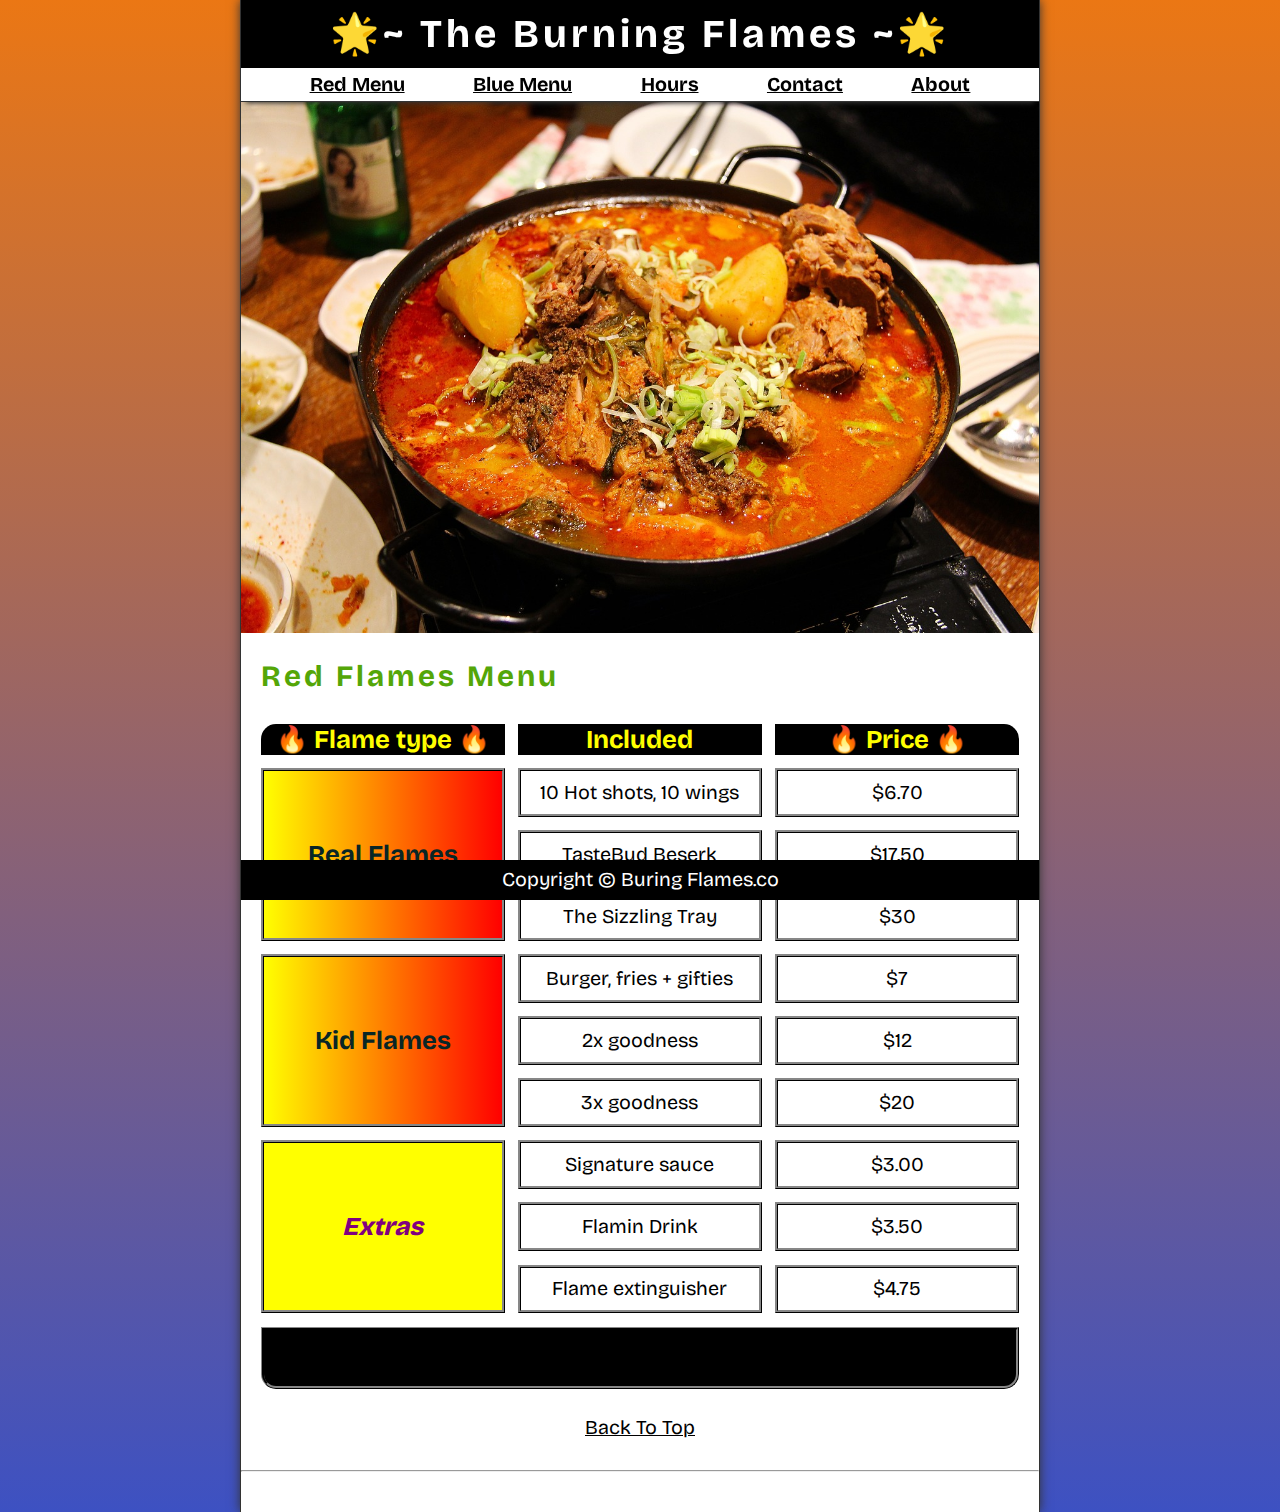
<file: index.html>
<!DOCTYPE html>
<html lang="en">

<head>
    <meta charset="UTF-8">
    <meta name="viewport" content="width=device-width, initial-scale=1.0">
    <meta name="author" content="MM">
    <meta name="description" content="The official website for The burning Flames">
    <title>The Burning Flames</title>
    <link rel="icon" href="favicon.ico" type="image/x-icon">
    <link rel="stylesheet" href="css/style.css">
    <script src = "js/main.js" defer></script>
</head>

<body>
    <header class = "header">
        <h1 class="header__h1">The Burning Flames</h1>
        <nav class = "header__nav">
            <ul class = "header__ul">
                <li>
                    <a href="#menu">Red Menu</a>
                </li>
                <li>
                    <a href="blue.html">Blue Menu</a>
                </li>
                <li>
                    <a href="hours.html">Hours</a>
                </li>
                <li>
                    <a href="contact.html">Contact</a>
                </li>
                <li>
                    <a href="about.html">About</a>
                </li>
            </ul>
        </nav>
    </header>

    <section class = "hero">
        <h2 class = "hero__h2">HotSHOT!</h2>
        <figure>
            <img src="img/tacos_and_drink_1000x667.png" alt="Tacos and a Drink" title="We love tacos!" width="1000"
                height="667">
            <figcaption class = "offscreen">
                Tacos and a Drink
            </figcaption>
        </figure>
    </section>

    <main class = "main">
        <article id="menu" class = "main__article menu">
            <h2 class = "menu__h2" >Red Flames Menu</h2>
            <table class = "menu__container">
                <caption class = "offscreen">Our Tacos</caption>
                <thead>
                    <tr>
                        <th class = "menu__header" scope="col">🔥 Flame type 🔥</th>
                        <th class = "menu__header" scope="col">Included</th>
                        <th class = "menu__header" scope="col"> 🔥 Price 🔥</th>
                    </tr>
                </thead>
                <tbody>
                    <tr>
                        <th class = "menu__item menu__cr" scope="row" rowspan="3">
                            Real Flames
                        </th>
                        <td class = "menu__item"> 10 Hot shots, 10 wings</td>
                        <td class = "menu__item">$6.70</td>
                    </tr>
                    <tr>
                        <td class = "menu__item">TasteBud Beserk</td>
                        <td class = "menu__item">$17.50</td>
                    </tr>
                    <tr>
                        <td class = "menu__item">The Sizzling Tray</td>
                        <td class = "menu__item">$30</td>
                    </tr>

                    <tr>
                        <th class = "menu__item menu__sf" scope="row" rowspan="3">
                            Kid Flames 
                        </th>
                        <td class = "menu__item">Burger, fries + gifties</td>
                        <td class = "menu__item">$7</td>
                    </tr>
                    <tr>
                        <td class = "menu__item">2x goodness</td>
                        <td class = "menu__item">$12</td>
                    </tr>
                    <tr>
                        <td class = "menu__item">3x goodness</td>
                        <td class = "menu__item">$20</td>
                    </tr>

                    <tr>
                        <th class = "menu__item menu__ex" scope="row" rowspan="3">
                            Extras
                        </th>
                        <td class = "menu__item">Signature sauce</td>
                        <td class = "menu__item">$3.00</td>
                    </tr>
                    <tr>
                        <td class = "menu__item">Flamin Drink</td>
                        <td class = "menu__item">$3.50</td>
                    </tr>
                    <tr>
                        <td class = "menu__item">Flame extinguisher</td>
                        <td class = "menu__item">$4.75</td>
                    </tr>
                </tbody>
                <tfoot>
                    <tr>
                        <td class = "menu__item menu__cs" colspan="3">
                           <a href ="blue.html" > For the Cold, refer to the Blue menu </a>
                        </td>
                    </tr>
                </tfoot>
            </table>
            
            <p class = "center">
                <a href="#">Back To Top</a>
            </p>
        </article>
    </main>
    <hr>
    <footer class = "footer">
        <p>
            <span class = "nowrap">Copyright &copy;</span>
            <span class = "nowrap">Buring Flames.co</span>
        </p>
    </footer>
</body>

</html>
</file>
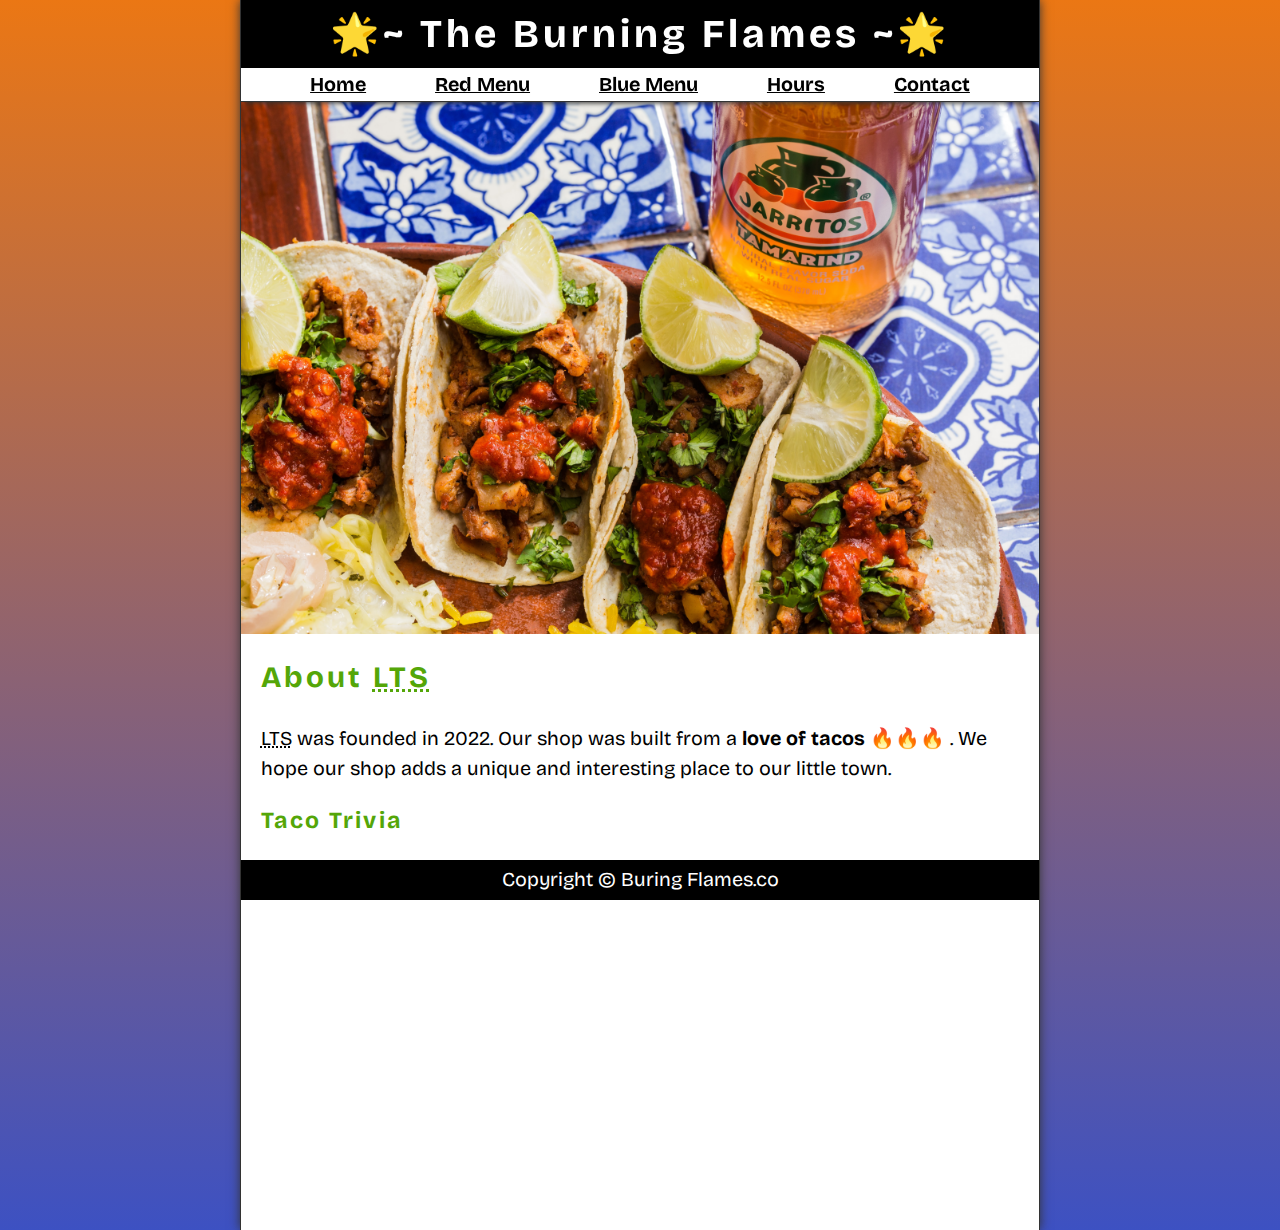
<file: about.html>
<!DOCTYPE html>
<html lang="en">
    <head>
        <meta charset="UTF-8">
        <meta name="viewport" content="width=device-width, initial-scale=1.0">
        <meta name="author" content="MM">
        <meta name="description" content="About The Little Taco Shop">
        <title>About the LTS</title>
        <link rel="icon" href="favicon.ico" type="image/x-icon">
        <link rel="stylesheet" href="css/style.css">
    </head>
<body>
    <header class = "header">
        <h1 class="header__h1">The Burning Flames</h1>
        <nav class = "header__nav">
            <ul class = "header__ul">
                <li>
                    <a href="/">Home</a>
                </li>
                <li>
                    <a href="/#menu">Red Menu</a>
                </li>
                <li>
                    <a href="blue.html">Blue Menu</a>
                </li>
                <li>
                    <a href="hours.html">Hours</a>
                </li>
                <li>
                    <a href="contact.html">Contact</a>
                </li>
                
            </ul>
        </nav>
    </header>

    <section class = "hero">
        <figure>
            <img src="img/tacos_delicioso_1000x667.png" alt="Tacos Delicioso" title="Tacos Delicioso!" width="1000"
                height="667">
            <figcaption class = "offscreen">
                Try these Delicious Tacos
            </figcaption>
        </figure>
    </section>

    <main class = "main">
        <article id="about" class = "main__article about">
            <h2>About <abbr title="The Little Taco Shop">LTS</abbr></h2>
            <p>
                <abbr title="The Little Taco Shop">LTS</abbr> was founded in <time datetime="2022">2022</time>. Our shop
                was built from a <strong>love of tacos</strong> 🔥🔥🔥 . We hope our shop adds a unique and interesting
                place to our little town.
            </p>
            <aside class = "about__trivia">
                <h3>Taco Trivia</h3>
                <details>
                    <summary>When did tacos first appear in the United Stated?</summary>
                    <p class = "about__trivia-answer">
                        Jeffrey M. Pilcher, taco historian and professor of history at the University of Minnesota, says
                        the earliest mention of tacos in the United States are in a newspaper from <time
                            datetime="1905">1905</time>. (Source: <cite><a
                                href="https://www.smithsonianmag.com/arts-culture/where-did-the-taco-come-from-81228162/"
                                target="_blank">Smithsonian Magazine</a></cite>)
                    </p>
                </details>
            </aside>
        </article>
    </main>

    <footer class = "footer">
        <p>
            <span class = "nowrap">Copyright &copy;</span>
            <span class = "nowrap">Buring Flames.co</span>
        </p>
    </footer>
</body>
</html>
</file>
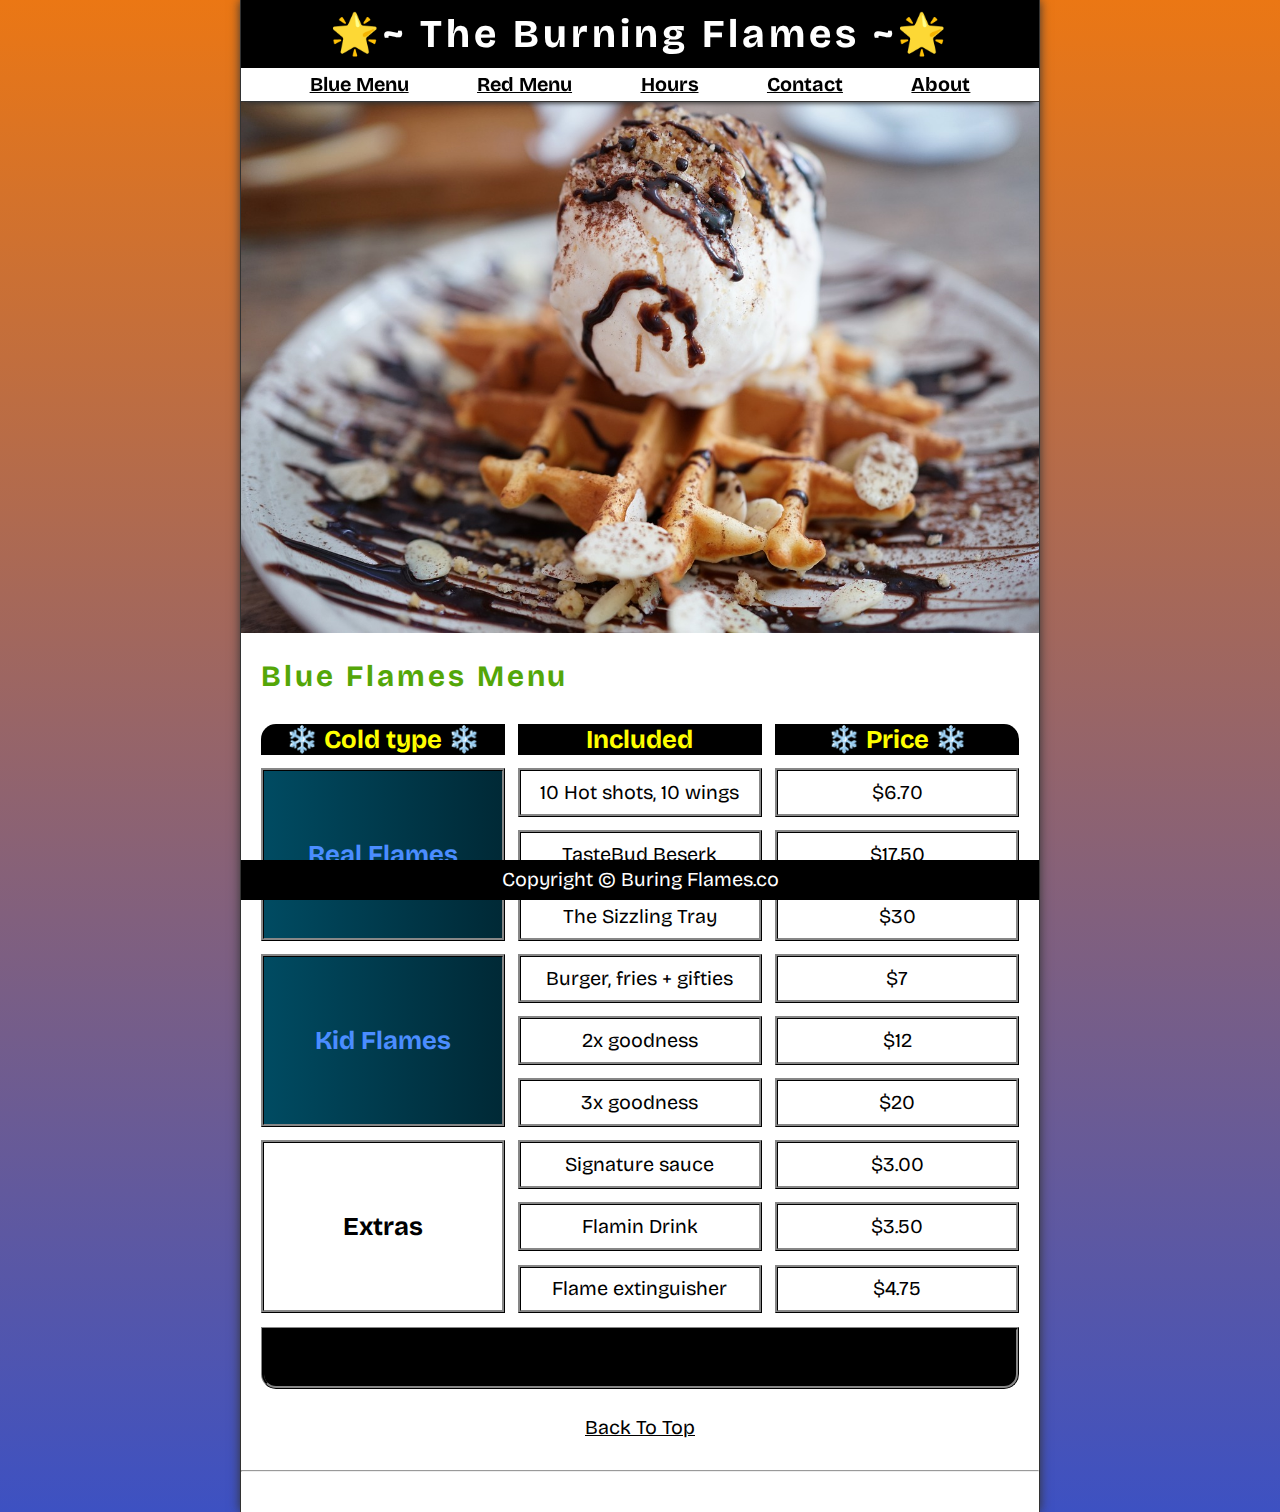
<file: blue.html>
<!DOCTYPE html>
<html lang="en">

<head>
    <meta charset="UTF-8">
    <meta name="viewport" content="width=device-width, initial-scale=1.0">
    <meta name="author" content="MM">
    <meta name="description" content="The official website for The burning Flames">
    <title>The Burning Flames</title>
    <link rel="icon" href="favicon.ico" type="image/x-icon">
    <link rel="stylesheet" href="css/style.css">
</head>

<body>
    <header class = "header">
        <h1 class="header__h1">The Burning Flames</h1>
        <nav class = "header__nav">
            <ul class = "header__ul">
                <li>
                    <a href="#blue">Blue Menu</a>
                </li>
                <li>
                    <a href="index.html">Red Menu</a>
                </li>
                <li>
                    <a href="hours.html">Hours</a>
                </li>
                <li>
                    <a href="contact.html">Contact</a>
                </li>
                <li>
                    <a href="about.html">About</a>
                </li>
            </ul>
        </nav>
    </header>

    <section class = "hero">
        <h2 class = "hero__h2">The Cold burn</h2>
        <figure>
            <img src="img/Cold burn.jpg" alt="The brain freezer" title="Cold burn special" width="1000"
                height="667">
            <figcaption class = "offscreen">
                Tacos and a Drink
            </figcaption>
        </figure>
    </section>

    <main class = "main">
        <article id="menu" class = "main__article menu">
            <h2 class = "menu__h2" >Blue Flames Menu</h2>
            <table class = "menu__container">
                <caption class = "offscreen">Our Tacos</caption>
                <thead>
                    <tr>
                        <th class = "menu__header" scope="col">❄️ Cold type ❄️</th>
                        <th class = "menu__header" scope="col">Included</th>
                        <th class = "menu__header" scope="col"> ❄️ Price ❄️</th>
                    </tr>
                </thead>
                <tbody>
                    <tr>
                        <th class = "menu__item menu__bcr" scope="row" rowspan="3">
                            Real Flames
                        </th>
                        <td class = "menu__item"> 10 Hot shots, 10 wings</td>
                        <td class = "menu__item">$6.70</td>
                    </tr>
                    <tr>
                        <td class = "menu__item">TasteBud Beserk</td>
                        <td class = "menu__item">$17.50</td>
                    </tr>
                    <tr>
                        <td class = "menu__item">The Sizzling Tray</td>
                        <td class = "menu__item">$30</td>
                    </tr>

                    <tr>
                        <th class = "menu__item menu__bsf" scope="row" rowspan="3">
                            Kid Flames 
                        </th>
                        <td class = "menu__item">Burger, fries + gifties</td>
                        <td class = "menu__item">$7</td>
                    </tr>
                    <tr>
                        <td class = "menu__item">2x goodness</td>
                        <td class = "menu__item">$12</td>
                    </tr>
                    <tr>
                        <td class = "menu__item">3x goodness</td>
                        <td class = "menu__item">$20</td>
                    </tr>

                    <tr>
                        <th class = "menu__item menu__bex" scope="row" rowspan="3">
                            Extras
                        </th>
                        <td class = "menu__item">Signature sauce</td>
                        <td class = "menu__item">$3.00</td>
                    </tr>
                    <tr>
                        <td class = "menu__item">Flamin Drink</td>
                        <td class = "menu__item">$3.50</td>
                    </tr>
                    <tr>
                        <td class = "menu__item">Flame extinguisher</td>
                        <td class = "menu__item">$4.75</td>
                    </tr>
                </tbody>
                <tfoot>
                    <tr>
                        <td class = "menu__item menu__cs" colspan="3">
                           <a href ="index.html" >For The Heat, refer to the Red menu </a>
                        </td>
                    </tr>
                </tfoot>
            </table>
            
            <p class = "center">
                <a href="#">Back To Top</a>
            </p>
        </article>
    </main>
    <hr>
    <footer class = "footer">
        <p>
            <span class = "nowrap">Copyright &copy;</span>
            <span class = "nowrap">Buring Flames.co</span>
        </p>
    </footer>
</body>

</html>
</file>
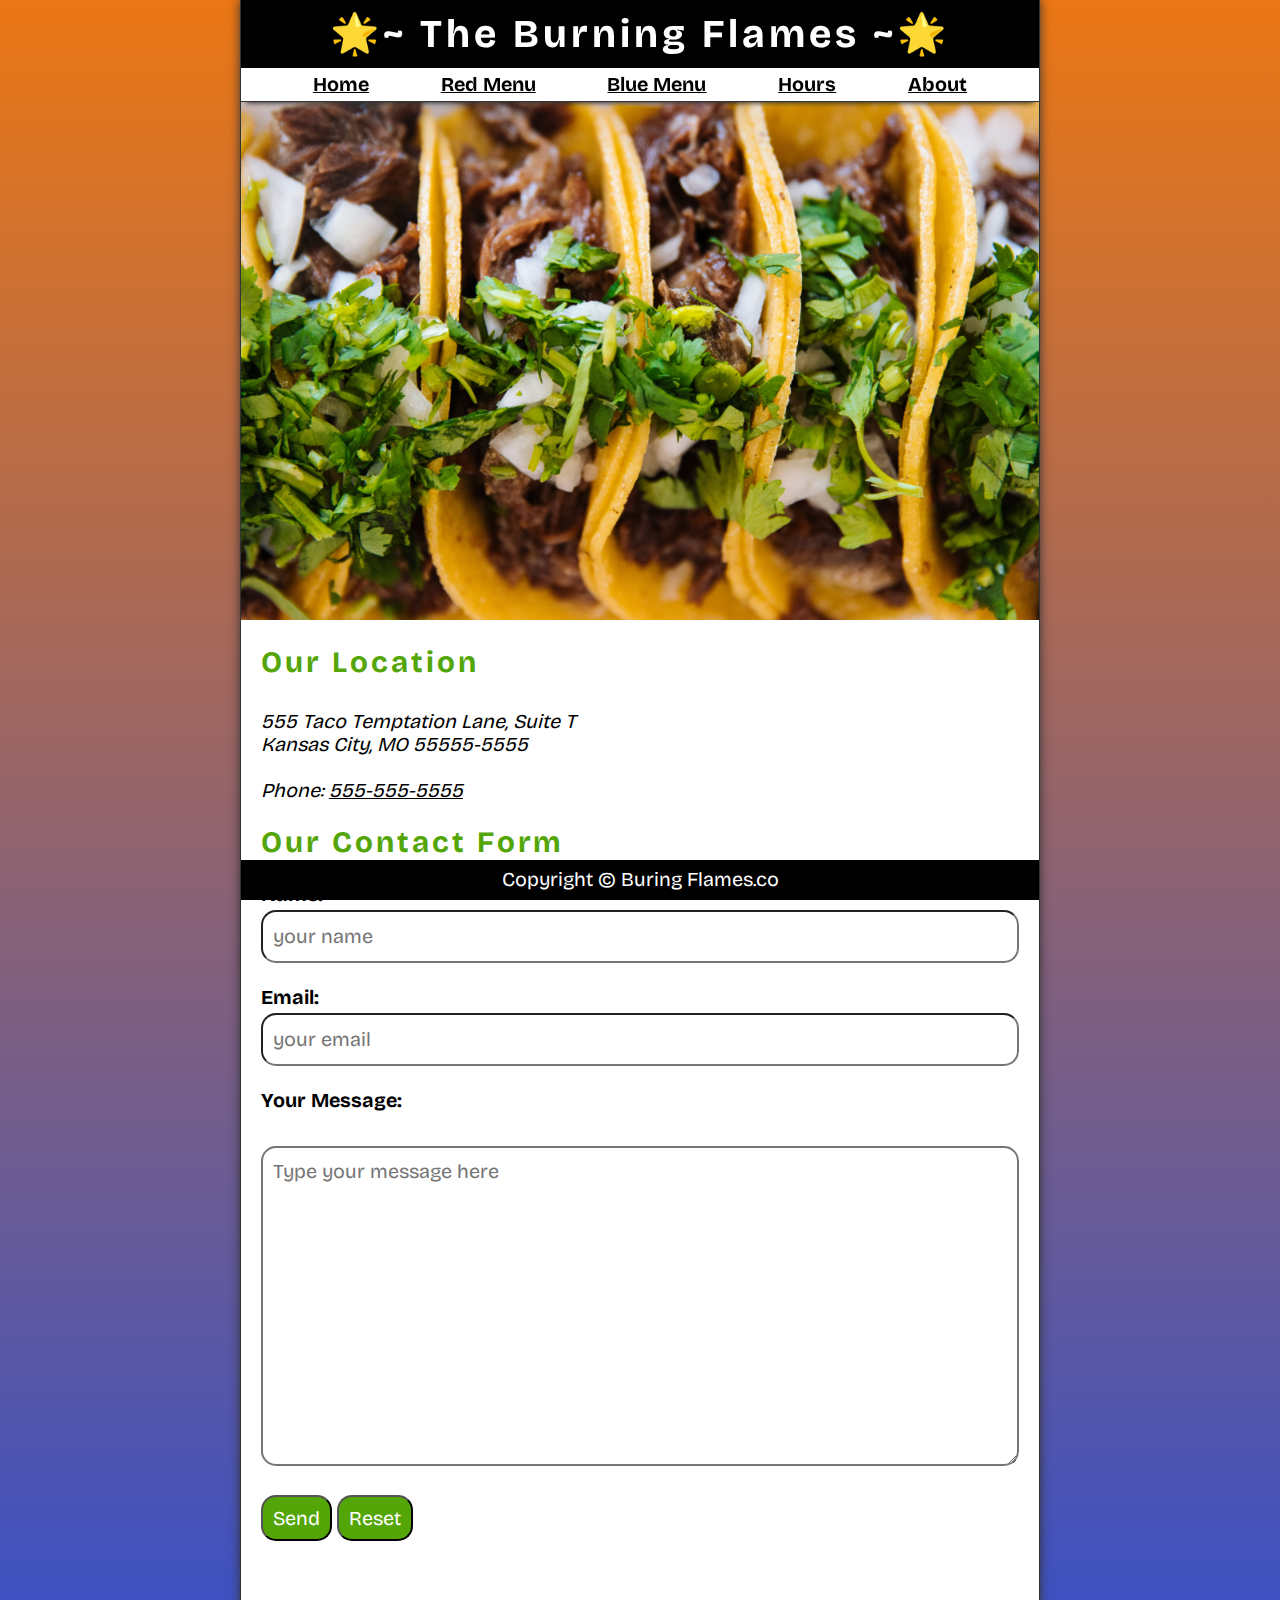
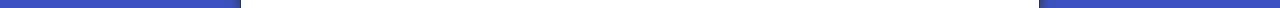
<file: contact.html>
<!DOCTYPE html>
<html lang="en">

<head>
    <meta charset="UTF-8">
    <meta name="viewport" content="width=device-width, initial-scale=1.0">
    <meta name="author" content="MM">
    <meta name="description" content="Contact information for The Little Taco Shop">
    <title>Contact Us - LTS</title>
    <link rel="icon" href="favicon.ico" type="image/x-icon">
    <link rel="stylesheet" href="css/style.css">
</head>

<body>
    <header class = "header">
        <h1 class = "header__h1">The Burning Flames</h1>
        <nav class = "header__nav">
            <ul class = "header__ul">
                <li>
                    <a href="/">Home</a>
                </li>
                <li>
                    <a href="/#menu">Red Menu</a>
                </li>
                <li>
                    <a href="blue.html">Blue Menu</a>
                </li>
                <li>
                    <a href="hours.html">Hours</a>
                </li>
                <li>
                    <a href="about.html">About</a>
                </li>
            </ul>
        </nav>
    </header>
    
    <section class = "hero">
        <figure>
            <img src="img/tacos_close_up_1000x649.png" alt="Little Taco Shop Tacos" title="Tacos ready to eat!"
                width="1000" height="649">
            <figcaption class = "offscreen">
                Little Taco Shop Tacos
            </figcaption>
        </figure>
    </section>

    <main class = "main">
        <article class = "main__article">
            <h2>Our Location</h2>
            <address>
                555 Taco Temptation Lane, Suite T<br>
                Kansas City, MO 55555-5555
                <br><br>
                Phone: <a href="tel:+5555555555">555-555-5555</a>
            </address>
        </article>
        <article class = "main__article contact">
            <h2 class = "contact__h2">Our Contact Form</h2>

            <form action="https://httpbin.org/get" method="get" class = "contact__form">
                <fieldset class = "contact__fieldset">
                    <legend class = "offscreen">Send Us A Message</legend>
                    <p class = "contact__p">
                        <label class = "contact__label" for="name">Name:</label>
                        <input class = "contact__input" type="text" name="name" id="name" placeholder="your name" required>
                    </p>
                    <p class = "contact__p">
                        <label class = "contact__label" for="email">Email:</label>
                        <input class = "contact__input" type="email" name="email" id="email" placeholder="your email" required>
                    </p>
                    <p class = "contact__p">
                        <label class = "contact__label" for="message">Your Message:</label>
                        <br>
                        <textarea class = "contact__textarea" name="message" id="message" cols="30" rows="10"
                            placeholder="Type your message here"></textarea>
                    </p>
                </fieldset>
                <button class = "contact__button" type="submit">Send</button>
                <button class = "contact__button" type="reset">Reset</button>
            </form>
        </article>
    </main>
    <footer class = "footer">
        <p>
            <span class = "nowrap">Copyright &copy;</span>
            <span class = "nowrap">Buring Flames.co</span>
        </p>
    </footer>
</body>

</html>
</file>
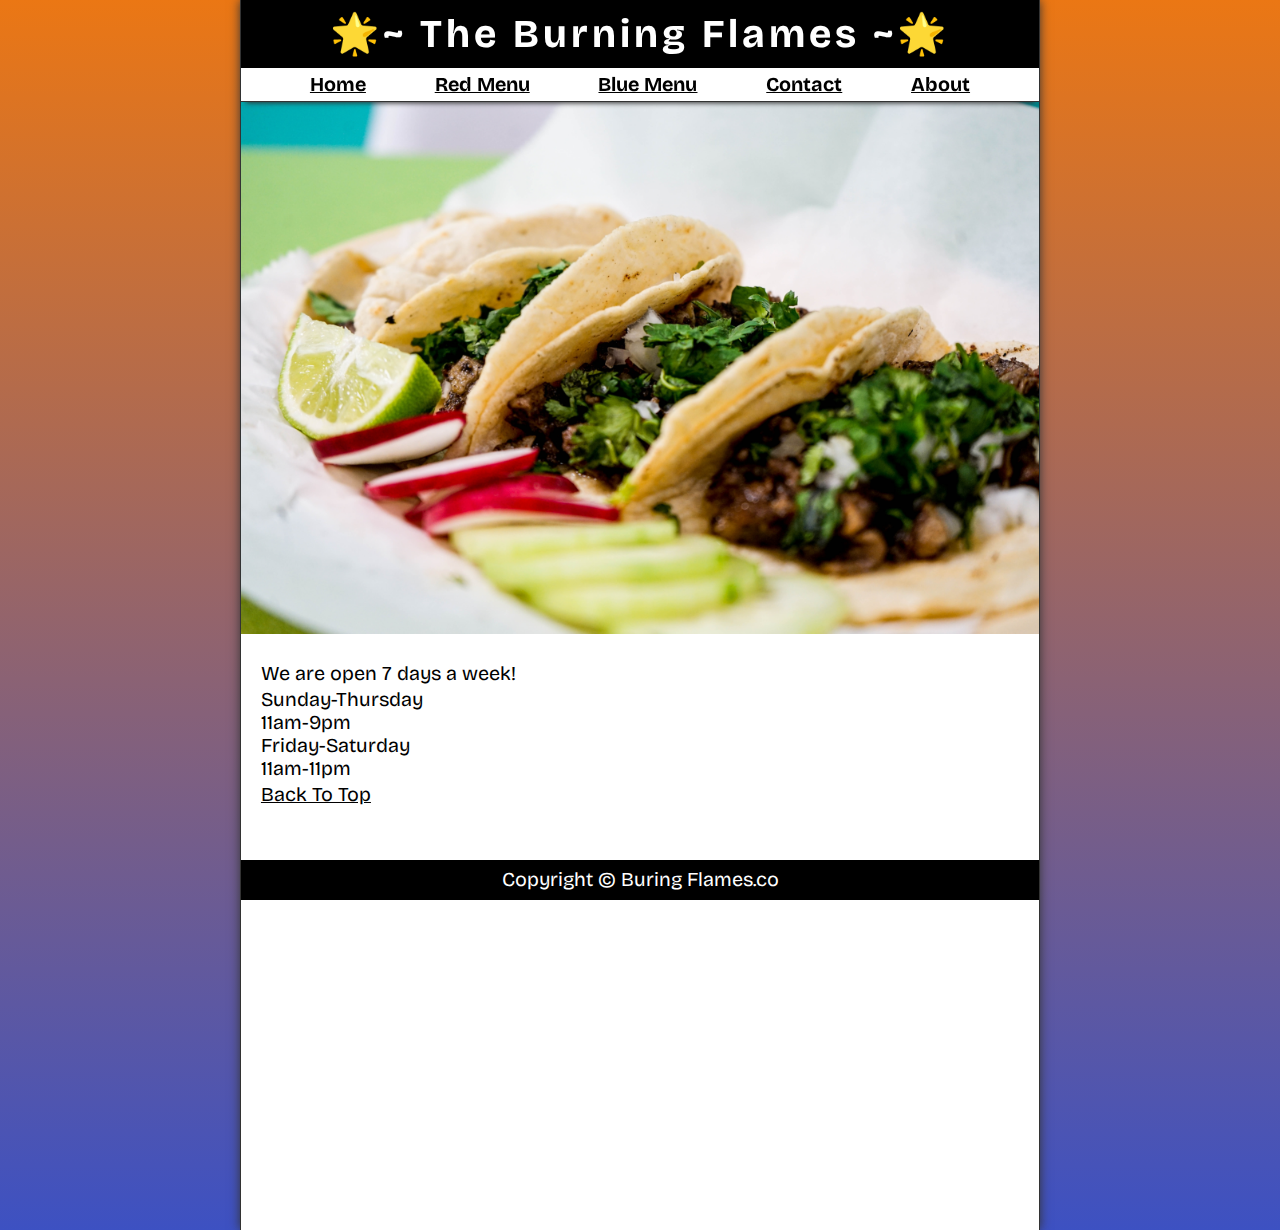
<file: hours.html>
<!DOCTYPE html>
<html lang="en">

<head>
    <meta charset="UTF-8">
    <meta name="viewport" content="width=device-width, initial-scale=1.0">
    <meta name="author" content="MM">
    <meta name="description" content="Store Hours for The Little Taco Shop">
    <title>LTS Hours</title>
    <link rel="icon" href="favicon.ico" type="image/x-icon">
    <link rel="stylesheet" href="css/style.css">
</head>

<body>
    <header class = "header">
        <h1 class = "header__h1">The Burning Flames</h1>
        <nav class = "header__nav">
            <ul class = "header__ul">
                <li>
                    <a href="/">Home</a>
                </li>
                <li>
                    <a href="/#menu">Red Menu</a>
                </li>
                <li>
                    <a href="blue.html">Blue Menu</a>
                </li>
                <li>
                    <a href="contact.html">Contact</a>
                </li>
                <li>
                    <a href="about.html">About</a>
                </li>
            </ul>
        </nav>

        
    </header>
    
    <section class = "hero">
        <figure>
            <img src="img/tacos_tray_1000x667.png" alt="A Tray of Tasty Tacos" title="We love trays of tacos!"
                width="1000" height="667">
            <figcaption class = "offscreen">
                A Tray of Tasty Tacos
            </figcaption>
        </figure>
    </section>

    <main class = "main">
        <article class = "main__article">
            <p>
                We are open 7 days a week!
            </p>
            <dl>
                <dt>Sunday-Thursday</dt>
                <dd>11am-9pm</dd>
                <dt>Friday-Saturday</dt>
                <dd>11am-11pm</dd>
            </dl>
            <p>
                <a href="#">Back To Top</a>
            </p>
        </article>
    </main>
    <footer class = "footer">
        <p>
            <span class = "nowrap">Copyright &copy;</span>
            <span class = "nowrap">Buring Flames.co</span>
        </p>
    </footer>
</body>

</html>
</file>
<file: css/style.css>
@import url('https://fonts.googleapis.com/css2?family=Bricolage+Grotesque:opsz@10..48&display=swap');

/* ||RESET */
*,
*::after,
*::before {
    margin: 0;
    padding: 0;
    box-sizing: border-box;
}

img{
    display: block;
    max-width: 100%;
    height: auto;
}

input, 
button, 
textarea{
    font:inherit;
}

/* ||VARIABLES */

:root{
    /* FONTS */
    --FF: "Bricolage Grotesque", sans-serif;
    --FF-HEADINGS: "Bricolage Grotesque", cursive;
    --FS: clamp(1rem, 2.2vh, 1.5rem);

    /* COLORS */
    --BGCOLOR: #eb7714;
    --BGCOLOR-FADE: #3d51c2;
    --BGIMAGE: linear-gradient(to bottom, var(--BGCOLOR), var(--BGCOLOR-FADE));
    --TEXTBGIMAGE: linear-gradient(to right, yellow, rgb(255, 0, 0));
    --TEXTBBGIMAGE: linear-gradient(to right, #004b62, #002936);
    --BODY-BGCOLOR: #FFF;
    --FONT-COLOR: #000;
    --BORDER-COLOR: #333;
    --HIGHLIGHT-COLOR: rgb(84, 166, 8);
    --LINK-COLOR: #000;
    --LINK-HOVER: hsla(0, 0, 0, 0.6);
    --LINK-ACTIVE: RED;
    --HEADER-BGCOLOR: #000;
    --HEADER-COLOR: #fff;
    --NAV-BGCOLOR: #FFF;
    --HERO-BGCOLOR: rgba(51, 178, 157, 0.75);
    --HERO-COLOR:  #FFF;

    /* BORDERS */
    --BORDERS: 1px solid var(--BORDER-COLOR);
    --BORDER-RADIUS: 15px;

    /* STANDARD PADDING */
    --PADDING-TB: 0.25em;
    --PADDING-SIDE: 2.5%;

    /* STANDARD MARGIN */
    --MARGIN: clamp(1em, 2.5vh, 1.5em) 0;
}

@media (prefers-color-scheme: dark) {
    :root {
        --BGCOLOR: #000;
        --BGCOLOR-FADE: gray;
        --HEADER-COLOR: whitesmoke; 
        --NAV-BGCOLOR:rgb(20, 20, 20);
        --HERO-COLOR: #333;
        --BODY-BGCOLOR: #333;
        --FONT-COLOR: whitesmoke;
        --HIGHLIGHT-COLOR: whitesmoke;
        --BORDER-COLOR: whitesmoke;
        --LINK-COLOR: whitesmoke;
        --LINK-HOVER: orange;
        --LINK-ACTIVE: rgb(252, 200 103);  
    }
}

/* ||UTILITY CLASSES */
.offscreen {
    position: absolute;
    left: -1000px;
}

.nowarp {
    white-space: nowrap;
}

.center {
    text-align: center;
}

/* ||GENERAL STYLES*/

html{
    scroll-behavior: smooth;
    font-size: var(--FS);
    font-family: var(--FF);
    background-color: var(--BGCOLOR);
    background-image: var(--BGIMAGE);
}

body{
    background-color: var(--BODY-BGCOLOR);
    color: var(--FONT-COLOR);
    min-height: 100vh;
    max-width: 800px;
    margin: 0 auto;
    border-left: var(--BORDERS);
    border-right: var(--BORDERS);
    box-shadow: 0 0 10px var(--BORDER-COLOR);
}

h1,
h2,
h3 {
    font-family: var(--FF-HEADINGS);
    letter-spacing: 0.1em;
}

h2,
h3 {
    margin-bottom: 1em;
    color: var(--HIGHLIGHT-COLOR);
}

p {
    line-height: 1.5;
}

a:any-link  {
    color: var(--LINK-COLOR);
}

a:hover, 
a:focus-visible {
    color: var(--LINK-HOVER);
}

a:active {
    color: var(--LINK-ACTIVE);
}

/* ||HEADER */

.header{
    position: sticky;
    top: 0;
    z-index: 1;
}

.header__h1 {
    text-align: center;
    background-color: var(--HEADER-BGCOLOR);
    color: var(--HEADER-COLOR);
    padding: var(--PADDING-TB) var(--PADDING-SIDE);
}

.header__nav {
    background-color: var(--NAV-BGCOLOR);
    border-bottom: var(--BORDERS);
    font-weight: bold;
    box-shadow: 0 6px 5px -5px var(--BORDER-COLOR);
}

.header__ul {
    padding: var(--PADDING-TB) var(--PADDING-SIDE);
    list-style-type: none;
    display: flex;
    justify-content: space-evenly;
    gap: 1rem;
}

/* || HERO */

.hero {
    position: relative;
}

.hero__h2 {
    background-color:var(--HERO-BGCOLOR);
    color: var(--HERO-COLOR);
    padding: 0.25em 0.5em;
    text-shadow: 2px 2px 5px var(--BORDER-COLOR);
    position: absolute;
    top: -100px;
    left: 20px;
    animation: showWelcome 0.5s ease-in-out 1s forwards;
}

@keyframes showWelcome {
    0% {
        top: -20px;
        transform: skew(0deg, -5deg) scaleY(0);
    }

    80% {
        top: 30px;
        transform: skew(0deg, -5deg) scaleY(1.2);
    }

    100% {
        top: 20px;
        transform: skew(-10deg, -5deg) scaleY(1);
    }
}

/* || FOOTER */

.footer {
    position: sticky;
    bottom: 0;
    background-color: var(--HEADER-BGCOLOR);
    color: var(--HEADER-COLOR);
    padding: var(--PADDING-TB) var(--PADDING-SIDE);
    text-align: center;
}

/* || MAIN */

.main {
    padding: var(--PADDING-TB) var(--PADDING-SIDE);
}

.main__article {
    scroll-margin-top: 6.5rem;
    margin: var(--MARGIN);
}

.main__article:first-child {
    margin-top: 1em;
}

.main__article:last-child {
    min-height: calc(100vh - 20rem);
}

/* || ABOUT */

.about__trivia {
    margin: var(--MARGIN);
}

.about__trivia-answer {
    margin-top: 1em;
}

/* || CONTACT */

.contact__h2 {
    margin: 0;
}

.contact__fieldset {
    border: none;
}

.contact__p {
    margin: 1em 0;
}

.contact__label  {
    display: block;
    font-weight: bold;
}

.contact__input,
.contact__textarea {
    padding: 0.5em;
    border-radius: var(--BORDER-RADIUS);
    border-width: 2px;
    width: 100%;
}

.contact__button {
    padding: 0.5em;
    border-radius: var(--BORDER-RADIUS);
    background-color: var(--HIGHLIGHT-COLOR);
    color: var(--HEADER-COLOR);
}

/* || CONTACT */

thead,
tbody,
tfoot,
tr {
    display: contents;
}

.menu__container {
    display: grid;
    grid-template-columns: repeat(3, 1fr);
    grid-template-areas:
        "hd1 hd2 hd3"
        "cr cr1 cr1p"
        "cr cr2 cr2p"
        "cr cr3 cr3p"
        "sf sf1 sf1p"
        "sf sf2 sf2p"
        "sf sf3 sf3p"
        "ex ex1 ex1p"
        "ex ex2 ex2p"
        "ex ex3 ex3p"
        "cs cs cs";
    gap: 0.67em;
    margin-bottom: 1.2em;
}

.menu__cr {
    grid-area: cr;
}

.menu__sf {
    grid-area: sf;
}

.menu__cs {
    grid-area: cs;
}

.menu__ex {
    grid-area: ex
}

.menu__bcr {
    grid-area: cr;
}

.menu__bsf {
    grid-area: sf;
}

.menu__bcs {
    grid-area: cs;
}

.menu__bex {
    grid-area: ex
}

.menu__cr, 
.menu__sf,
.menu__cs,
.menu__bcr, 
.menu__bsf,
.menu__bcs,
.menu__header {
    font-weight: bold;
    height: 100%;
    display: grid;
    place-content: center;
}

/*CUSTOMIZATIONS (SELF)*/
.menu__header {
    background-color: black;
    color: yellow;
}

.menu__sf,
.menu__cr {
    color: rgb(8, 38, 38);
    font-size: larger;
    font-weight: bold;
    background-image: var(--TEXTBGIMAGE); 
}

.menu__cs {
    font-style: italic;
    color: lightblue;
    background-color: #000;
}

.menu__ex {
    color : purple; 
    font-size: larger;
    background-color: yellow;
    font-weight: 1000;
    font-style: italic;
    height: 100%;
    display: grid;
    place-content: center;
}

.menu__bsf,
.menu__bcr {
    color: rgb(75, 141, 255);
    font-size: larger;
    font-weight: bold;
    background-image: var(--TEXTBBGIMAGE); 
}

.menu__bcs
.menu__bex



/*CUSTOMIZATIONS OVER*/

.menu__header,
.menu__item {
    width: 100%;
    padding: 0.5em;
    border: medium ridge var(--BORDER-COLOR);
}

.menu__item {
    display: grid;
    place-content: center;
}

thead th:first-child {
    border-top-left-radius: var(--BORDER-RADIUS);
}


thead th:last-child {
    border-top-right-radius: var(--BORDER-RADIUS);
}

tfoot td {
    border-bottom-left-radius: var(--BORDER-RADIUS);
    border-bottom-right-radius: var(--BORDER-RADIUS);
}

@media screen and (min-width: 576px) {
    .header__h1::before {
        content: '🌟~ '
    }

    .header__h1::after {
        content: ' ~🌟'
    }

    .menu__header,
    .menu__cr,
    .menu__sf,
    .menu__cs,
    .menu__bcr,
    .menu__bsf,
    .menu__bcs,
    .menu__bex,
    .menu__ex {
        font-size: 130%;
    }
}
</file>
